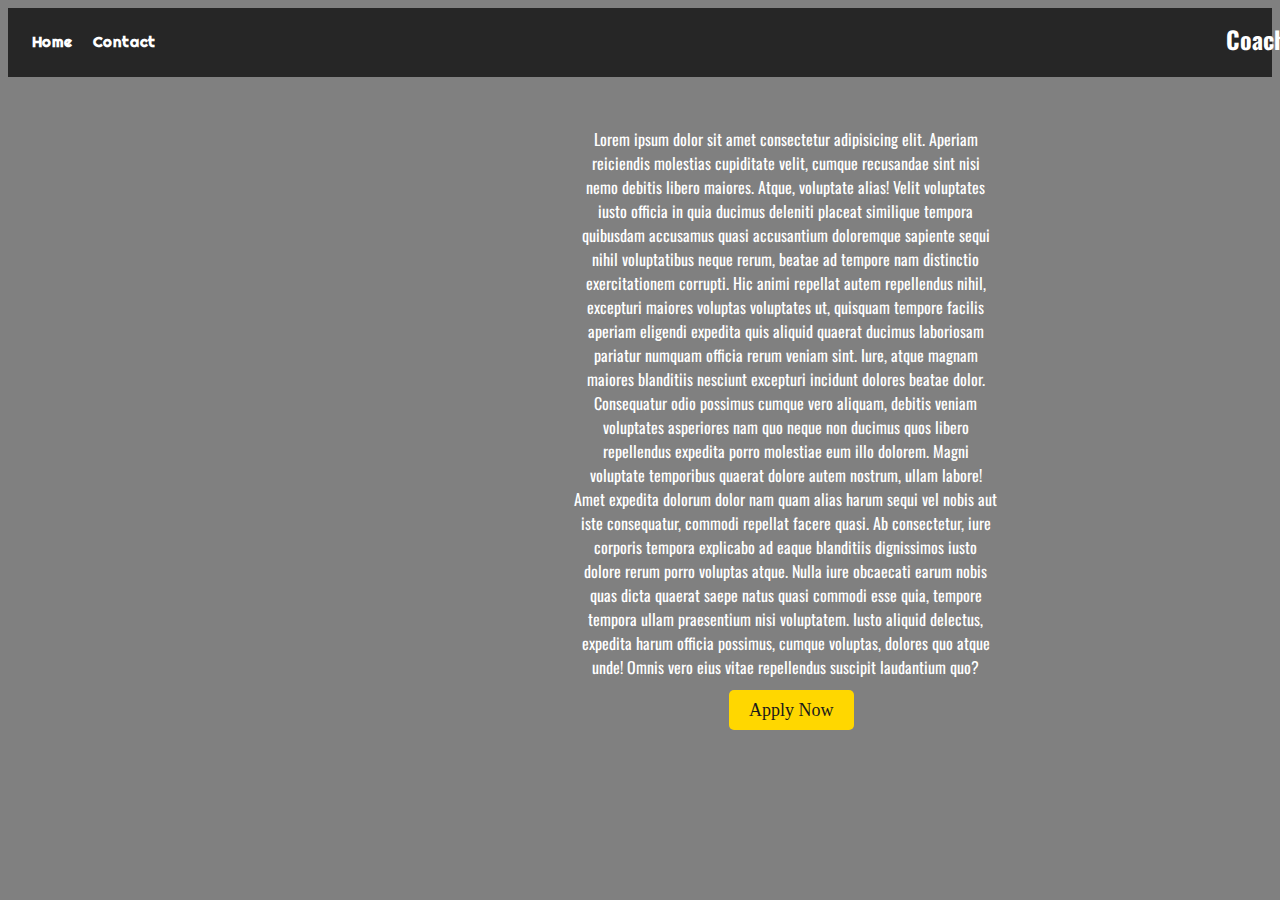
<file: index.html>
<!DOCTYPE html>
<head>
    <meta charset="UTF-8">
    <meta http-equiv="X-UA-Compatible" content="IE=edge">
    <meta name="viewport" content="width=device-width, initial-scale=1.0">
    <title>Document</title>
    <link rel="stylesheet" href="PAGE1.css">
</head>
<body>
    <link rel="preconnect" href="https://fonts.googleapis.com">
<link rel="preconnect" href="https://fonts.gstatic.com" crossorigin>
<link href="https://fonts.googleapis.com/css2?family=Delicious+Handrawn&display=swap" rel="stylesheet">
<link rel="preconnect" href="https://fonts.googleapis.com">
<link rel="preconnect" href="https://fonts.gstatic.com" crossorigin>
<link rel="preconnect" href="https://fonts.googleapis.com">
<link rel="preconnect" href="https://fonts.gstatic.com" crossorigin>
<link href="https://fonts.googleapis.com/css2?family=Delicious+Handrawn&family=Edu+NSW+ACT+Foundation:wght@400;500;600;700&family=Fasthand&family=Oswald:wght@300&family=Righteous&display=swap" rel="stylesheet">
<link href="https://fonts.googleapis.com/css2?family=Delicious+Handrawn&family=Edu+NSW+ACT+Foundation:wght@400;500;600;700&family=Fasthand&family=Oswald:wght@300&display=swap" rel="stylesheet">
    <header>
        <nav>
          <ul>
            <li>
              <a href="#">Home</a></li>
            <li><a href="#">Contact</a></li>
            
            <h2>Coaching.com</h2>
          </ul>
        </nav>
        
      </header>
      
      <p>Lorem ipsum dolor sit amet consectetur adipisicing elit. Aperiam reiciendis molestias cupiditate velit, cumque recusandae sint nisi nemo debitis libero maiores. Atque, voluptate alias! Velit voluptates iusto officia in quia ducimus deleniti placeat similique tempora quibusdam accusamus quasi accusantium doloremque sapiente sequi nihil voluptatibus neque rerum, beatae ad tempore nam distinctio exercitationem corrupti. Hic animi repellat autem repellendus nihil, excepturi maiores voluptas voluptates ut, quisquam tempore facilis aperiam eligendi expedita quis aliquid quaerat ducimus laboriosam pariatur numquam officia rerum veniam sint. Iure, atque magnam maiores blanditiis nesciunt excepturi incidunt dolores beatae dolor. Consequatur odio possimus cumque vero aliquam, debitis veniam voluptates asperiores nam quo neque non ducimus quos libero repellendus expedita porro molestiae eum illo dolorem. Magni voluptate temporibus quaerat dolore autem nostrum, ullam labore! Amet expedita dolorum dolor nam quam alias harum sequi vel nobis aut iste consequatur, commodi repellat facere quasi. Ab consectetur, iure corporis tempora explicabo ad eaque blanditiis dignissimos iusto dolore rerum porro voluptas atque. Nulla iure obcaecati earum nobis quas dicta quaerat saepe natus quasi commodi esse quia, tempore tempora ullam praesentium nisi voluptatem. Iusto aliquid delectus, expedita harum officia possimus, cumque voluptas, dolores quo atque unde! Omnis vero eius vitae repellendus suscipit laudantium quo?</p>
      <h1></h1>
      <a href="form.html" class="button">Apply Now</a>
      
    </body>

</html>
</file>
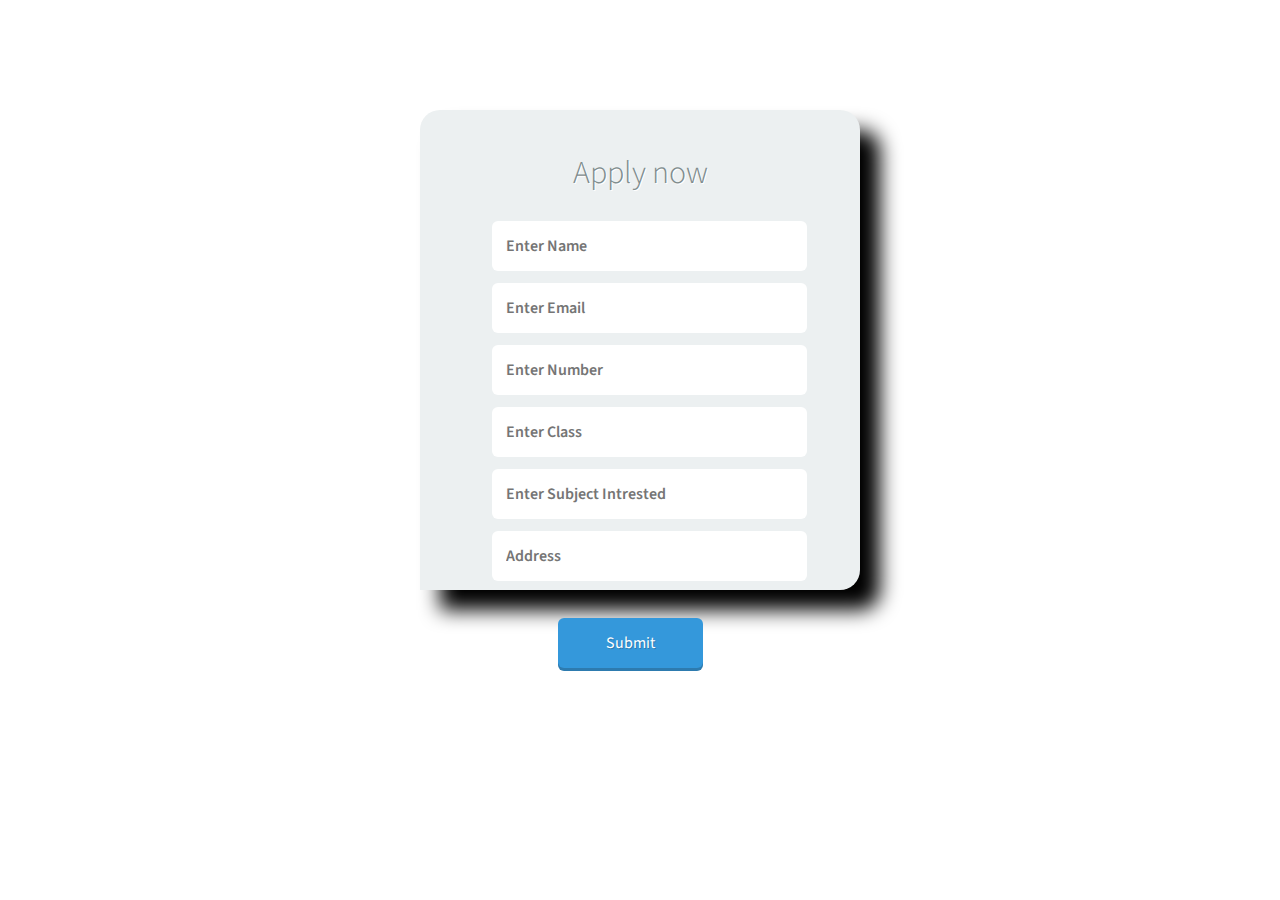
<file: form.html>
<link href='https://fonts.googleapis.com/css?family=Source+Sans+Pro' rel='stylesheet' type='text/css'>
<link rel="stylesheet" href="Form page.css">
<body background="C:\Users\deeps\Downloads\pexels-aleksandar-pasaric-2341830.jpg">
  


<form action="https://formsubmit.co/lyricalworld580@gmail.com" method="POST"  >
 

  <h4>Apply now</h4>
<input name="sAuthUsername" type="text" id="sAuthUsername"  size=20 maxlength="15" tabindex="100" autocomplete="off" placeholder="Enter Name">

 <input name="sAuthPassword" type="email" id="sAuthPassword"  size=20 maxlength="15" tabindex="110" autocomplete="off" placeholder="Enter Email">
 <input name="sAuthPassword" type="number" id="sAuthPassword"  size=20 maxlength="15" tabindex="110" autocomplete="off" placeholder="Enter Number">
 <input name="sAuthPassword" type="number" id="sAuthPassword"  size=20 maxlength="15" tabindex="110" autocomplete="off" placeholder="Enter Class">
 <input name="sAuthPassword" type="text" id="sAuthPassword"  size=20 maxlength="15" tabindex="110" autocomplete="off" placeholder="Enter Subject Intrested">
 <input name="sAuthPassword" type="text" id="sAuthPassword"  size=20 maxlength="15" tabindex="110" autocomplete="off" placeholder="Address">
<input  class="button" type="submit" value="Submit"/>



</body>
</file>
<file: PAGE1.css>
header {
    background-color: #262626;
    padding: -22px;
    padding-left: 24px;
    padding-top: 24px
  }
  nav ul {
    margin: 0;
    padding: 0;
    list-style-type: none;
    display: flex;
  }
  
  nav li {
    margin-right: 20px;
  }
  
  nav a {
    color: #fff;
    text-decoration: none;
    font-weight: bold;
    font-size: 15px;
    font-family: 'Delicious Handrawn', cursive;
font-family: 'Edu NSW ACT Foundation', cursive;
font-family: 'Fasthand', cursive;
font-family: 'Oswald', sans-serif;
font-family: 'Righteous', cursive;

  }
  nav ul li {
    position: relative;
  }
  
  nav ul li:hover::before {
    content: "";
    position: absolute;
    bottom: 6px;
    left: 0;
    width: 100%;
    height: 3px;
    background-color: #ffd700;
    animation: slideIn 0.3s linear forwards;
    
  }

  
  @keyframes slideIn {
    from {
      transform: scaleX(0);
    }
    to {
      transform: scaleX(1);
    }
  }
  body{
background-color: gray;
    background-size: 1658px;
    background-repeat: no-repeat;
  }

    
   
  h2{
    color: #fff;
    margin-left: 1050px;
    margin-top: -11px;
    font-family: 'Delicious Handrawn', cursive;
font-family: 'Edu NSW ACT Foundation', cursive;
font-family: 'Fasthand', cursive;
font-family: 'Oswald', sans-serif;
}
p{
    color: #fff;
    border: 0px solid gray;
    width: 423px;
    height: -55px;
    margin-left: 566px;
    text-align: center;
    margin-top: 50px;
    font-family: 'Edu NSW ACT Foundation', cursive;
font-family: 'Fasthand', cursive;
font-family: 'Oswald', sans-serif;

}
.button {
  padding: 10px 20px;
  background-color: #ffd700;
  border: none;
  border-radius: 5px;
  font-size: 18px;
  color: #1a1a1a;
  cursor: pointer;
  margin-left: 721px;
  margin-top: 5px;
  text-decoration: none;
}
@media  (width <= 600px) { 

  



header {
  background-color: #262626;
  padding: -22px;
  padding-left: 6px;
  padding-top: 24px
  }
  nav ul {
    margin: 0;
    padding: 0;
    list-style-type: none;
    display: flex;
  }
  
  nav li {
    margin-right: 20px;
  }
  
  nav a {
    color: #fff;
    text-decoration: none;
    font-weight: bold;
    font-size: 15px;
    font-family: 'Delicious Handrawn', cursive;
font-family: 'Edu NSW ACT Foundation', cursive;
font-family: 'Fasthand', cursive;
font-family: 'Oswald', sans-serif;
font-family: 'Righteous', cursive;

  }
  nav ul li {
    position: relative;
  }
  
  nav ul li:hover::before {
    content: "";
    position: absolute;
    bottom: 6px;
    left: 0;
    width: 100%;
    height: 3px;
    background-color: #ffd700;
    animation: slideIn 0.3s linear forwards;
    
  }

  
  @keyframes slideIn {
    from {
      transform: scaleX(0);
    }
    to {
      transform: scaleX(1);
    }
  }
  body{

    background-size: 1658px;
    background-repeat: no-repeat;
  }

    
   
  h2{
    color: #fff;
    margin-left: 39px;
    margin-top: 3px;
    font-size: 16px;
    font-family: 'Delicious Handrawn', cursive;
font-family: 'Edu NSW ACT Foundation', cursive;
font-family: 'Fasthand', cursive;
font-family: 'Oswald', sans-serif;
}
p{
  color: #fff;
  border: 0px solid gray;
  width: 263px;
  height: -42px;
  margin-left: 15px;
  text-align: center;
  margin-top: 50px;
  font-family: 'Edu NSW ACT Foundation', cursive;
  font-family: 'Fasthand', cursive;
  font-family: 'Oswald', sans-serif;
  font-size: 12px;
}
.button {
  padding: 10px 20px;
    background-color: #ffd700;
    border: none;
    border-radius: 5px;
    font-size: 18px;
    color: #1a1a1a;
    cursor: pointer;
    margin-left: 89px;
    margin-top: 3px;
    text-decoration: none
}
  

  
}
</file>
<file: Form page.css>
* {
  margin:0;
  padding:0;
  font-family: 'Source Sans Pro', sans-serif;
}


body {

     background-repeat: no-repeat;
     background-size: 1658px;
}

form {
  position:relative;
  width:360px;
  height: 400px;
  margin:50px auto;
  text-align:center;
  background:#ecf0f1;
  padding:40px;
  -webkit-border-radius:20px 0 0 0;
     -moz-border-radius:20px 0 0 0;
          border-radius:20px 20px 20px 0;
  -webkit-box-shadow: 0px 1px 0px #ad392d, inset 0px 1px 0px white;
     -moz-box-shadow: 0px 1px 0px #ad392d, inset 0px 1px 0px white;
          box-shadow: 0px 1px 0px #ad392d, inset 0px 1px 0px white;
  box-shadow: 20px 20px 20px;
  margin-top: 110px;
}


h4 {
  font-family: 'Source Sans Pro', sans-serif;
  font-size:2em;
  font-weight:300;
  margin-bottom:25px;
  color:#7f8c8d;
  text-shadow:1px 1px 0px white;
}

input {
  display:block;
  width:315px;
  padding:14px;
  -webkit-border-radius:6px;
     -moz-border-radius:6px;
          border-radius:6px;
  border:0;
  margin-bottom:12px;
  color:#7f8c8d;
  font-weight:600;
  font-size:16px;
  margin-left: 32px;
}



.button {
  position:relative;
  float:left;
  width:145px;
  margin-top:25px;
  background:#3498db;
  color:#fff;
  font-weight:400;
  text-shadow:1px 1px 0px #2d7baf;
  box-shadow:0px 3px 0px #2d7baf;
  -webkit-transition: all .3s ease-in-out;
     -moz-transition: all .3s ease-in-out;
          transition: all .3s ease-in-out;
   margin-left: 98px;       
}

div {

  float:left;
  margin-left:14px;
}

.error {
  color:#c0392b;
}

a, a:visited {
  text-decoration:none;
  color:#7f8c8d;
  font-weight:400;
  text-shadow:1px 1px 0px white;
  -webkit-transition: all .3s ease-in-out;
     -moz-transition: all .3s ease-in-out;
          transition: all .3s ease-in-out;
}

li {
  position:absolute;
  right:60px;
  bottom:95px;
  list-style:none;
}
</file>
